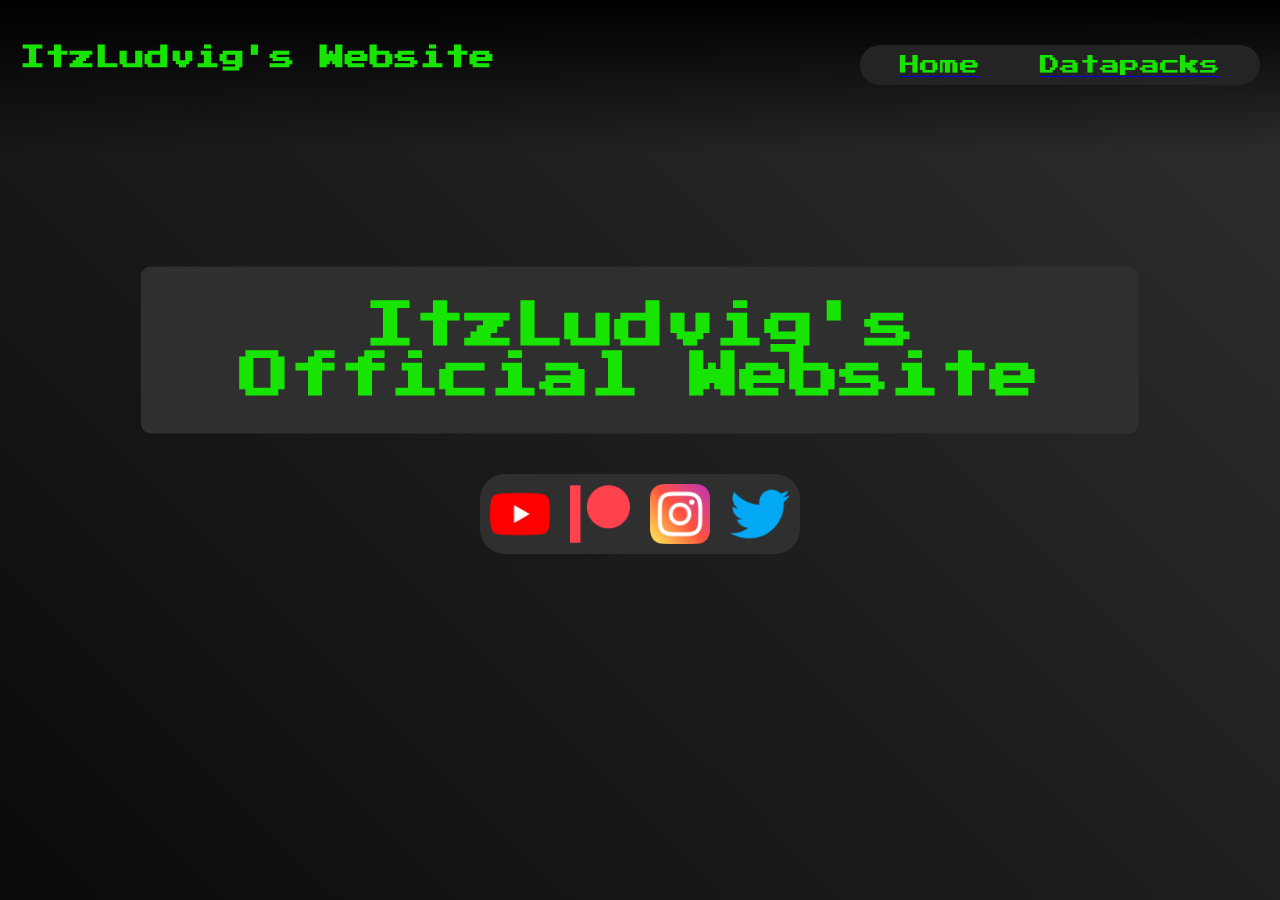
<file: index.html>
<body>
    <div w3-include-html="header.html"></div>

    <div id="title_div">
        <h1 id="title_text">ItzLudvig's Official Website</h1>
    </div>

    <div id="social_media_row">
        <div class="social_media_row_item">
            <a href="https://www.youtube.com/channel/UC56RJQVLCzawg17vt5FXcsg" target="_blank">
                <img src="images/youtube.png">
            </a>
        </div>
        <div class="social_media_row_item">
            <a href="https://www.patreon.com/ItzLudvig" target="_blank">
                <img src="images/patreon.png">
            </a>
        </div>
        <div class="social_media_row_item">
            <a href="https://www.instagram.com/itz_ludvig/" target="_blank">
                <img src="images/instagram.png">
            </a>
        </div>
        <div class="social_media_row_item">
            <a href="https://twitter.com/ItzLudvig" target="_blank">
                <img src="images/twitter.png">
            </a>
        </div>
    </div>
</body>

<link rel="stylesheet" href="css/index.css">

<script src="js/html-include.js"></script>
</file>
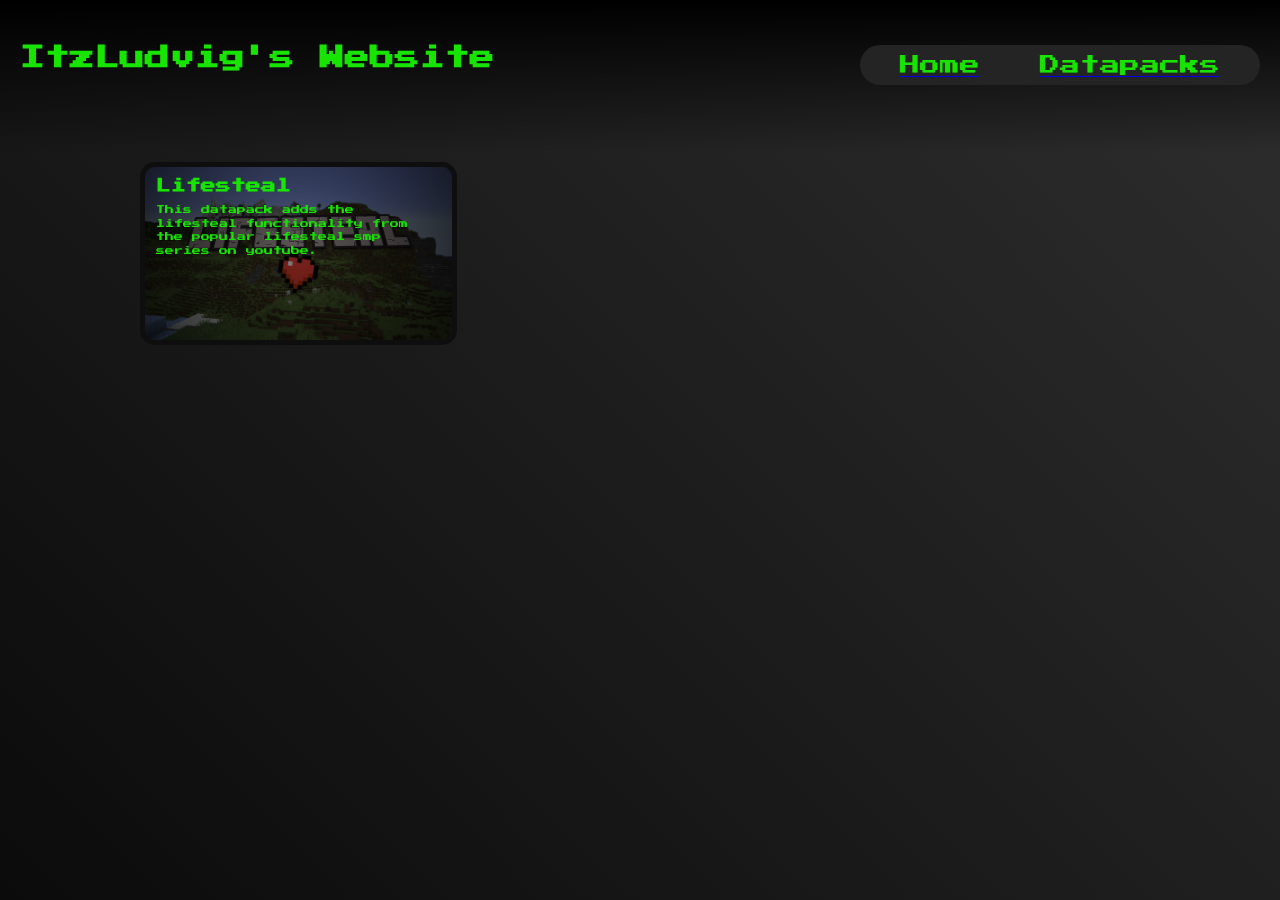
<file: datapacks.html>
<body>
    <div w3-include-html="header.html"></div>

    <table id="datapacks_table">
        <tr>
            <td>
                <div class="datapack">
                    <a href="/downloadable/datapacks/life-steal-free-e700.zip" target="_blank">
                        <img src="images/datapack-covers/lifesteal.png" class="cover_image">
                        <h2 class="cover_title">Lifesteal</h2>
                        <label class="cover_text">This datapack adds the lifesteal functionality from the popular lifesteal smp series on youtube.</label>
                    </a>
                </div>
            </td>
        </tr>
    </table>
</body>

<link rel="stylesheet" href="css/datapacks.css">

<script src="js/html-include.js"></script>
</file>
<file: css/index.css>
@font-face {
    font-family: GameFont;
    src: url(../fonts/PressStart2P-2.14/PressStart2P.ttf);
}



html {
    background: linear-gradient(45deg, rgb(11, 11, 11) 0%,  rgb(46, 46, 46) 100%);
}



.social_media_row_item {
    display: inline-block;
    padding: 3%;
}

.social_media_row_item img {
    width: 100%;
}

#social_media_row {
    background-color: rgb(47, 47, 47);
    border-radius: 25px;

    position: fixed;
    top: 50%;
    left: 50%;
    transform: translate(-50%, -50%);

    margin-top: 5%;

    display: flex;
    justify-content: center;

    width: 25%;
}



#title_div {
    background-color: rgb(47, 47, 47);
    border-radius: 10px;

    position: fixed;
    top: 50%;
    left: 50%;
    transform: translate(-50%, -50%);
    margin-top: -100px;

    width: 78%;
}

#title_text {
    padding: 0px;

    color: rgb(23, 228, 0);
    font-family: GameFont;
    font-size: 50px;
    white-space: auto;
    text-align: center;
}
</file>
<file: css/datapacks.css>
@font-face {
    font-family: GameFont;
    src: url(../fonts/PressStart2P-2.14/PressStart2P.ttf);
}



html {
    background: linear-gradient(45deg, rgb(11, 11, 11) 0%,  rgb(46, 46, 46) 100%);
}



#datapacks_table {
    position: fixed;
    top: 150px;
    left: 50%;
    transform: translate(-50%, 0%);

    width: 80%;
}



#datapacks_table td {
    padding: 1%;
}

#datapacks_table .datapack .cover_image {
    position: fixed;

    width: 30%;

    filter: brightness(50%) blur(0px);

    border-radius: 15px;

    border: 5px solid rgb(28, 28, 28)
}

#datapacks_table .datapack .cover_image:hover {
    filter: brightness(25%) blur(5px);
}

#datapacks_table .datapack .cover_title {
    position: fixed;
    margin-top: 1.5%;
    margin-left: 1.5%;

    width: 100%;

    color: rgb(23, 228, 0);
    font-family: GameFont;
    font-size: 1.2vw;
    white-space: auto;

    pointer-events: none;
}

#datapacks_table .datapack .cover_text {
    position: fixed;
    margin-top: 4%;
    margin-left: 1.5%;

    width: 25%;

    color: rgb(23, 228, 0);
    font-family: GameFont;
    font-size: 0.7vw;
    white-space: auto;
    line-height: 150%;

    pointer-events: none;
}
</file>
